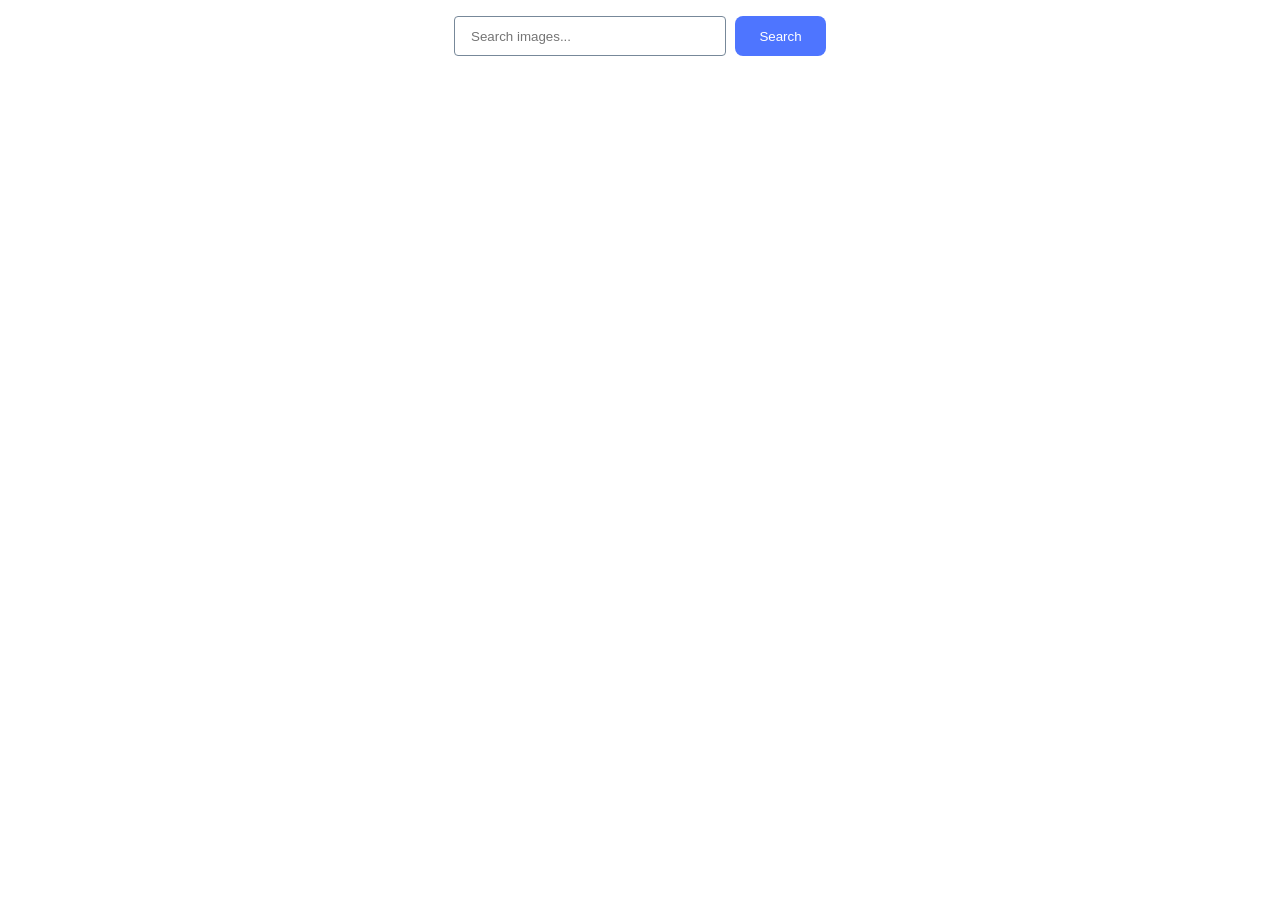
<file: src/index.html>
<!DOCTYPE html>
<html lang="en">
  <head>
    <meta charset="UTF-8" />
    <link rel="icon" type="image/svg+xml" href="/favicon.svg" />
    <meta name="viewport" content="width=device-width, initial-scale=1.0" />
    <title>HTTPS requests</title>
    <link rel="stylesheet" href="./css/styles.css" />
  </head>
  <body>
    <header></header>

    <main>
      <form class="form">
        <label>
          <input
            type="text"
            name="search-text"
            placeholder="Search images..."
            required
          />
        </label>
        <button type="submit">Search</button>
      </form>

      <span class="loader hidden"></span>

      <ul class="gallery"></ul>
    </main>

    <footer></footer>

    <script type="module" src="./main.js"></script>
  </body>
</html>
</file>
<file: src/css/styles.css>
/**
  |============================
  | include css partials with
  | default @import url()
  |============================
*/
/* Common styles */
@import url('./reset.css');
@import url('./base.css');

/* My styles */
.body {
  font-family: "Montserrat", sans-serif;
    font-weight: 400;
    font-size: 16px;
    line-height: 1.5;
    letter-spacing: 0.04em;
    color: #2e2f42;
}

.form {
  box-sizing: border-box;
  width: 372px;
  display: flex;
  gap: 8px;
  justify-content: space-between;
  margin: 16px auto;
}

.gallery {
  display: flex;
  flex-wrap: wrap;
  gap: 24px;
  list-style: none;
  justify-content: center;
}

.gallery-item {
  max-width: 360px;
  min-height: 200px;
  border: 1px solid #808080;
  transition: transform 0.5s ease-in-out
}

.gallery-item:hover {
  transform: scale(1.04);
}

.gallery-link {
  display: flex;
  flex-wrap: wrap;
  justify-content:space-around;
}

.gallery-link p {
  display: flex;
  flex-direction: column;
  text-align: center;
  font-weight: 600;
  font-size: 12px;
  line-height: 1.33;
  margin-top: 4px;
  margin-bottom: 4px;
}

.gallery-link span {
  font-weight: 400;
  line-height: 2;
}

.gallery-image {
  display: block;
  object-fit: cover;
  width: 100%;
  height: 152px;
  overflow: hidden;
}

.form input {
  box-sizing: border-box;
  width: 272px;
  height: 40px;
  border-radius: 4px;
  border: 1px solid lightslategray;
  padding: 8px 0;
  padding-left: 16px;
}

.form input:hover,
.form input:focus {
  border: 1px solid #2e2f42;
}

button {
  border-radius: 8px;
  border: transparent;
  padding: 8px 16px;
  width: 91px;
  height: 40px;
  background-color: #4e75ff;
  font-weight: 500;
  color: #fff;
}

button:hover {
  background-color: #6c8cff;
}

/********** LOADER ***********/
.loader {
  width: 48px;
  height: 48px;
  border-radius: 50%;
  display: block;
  position: relative;
  border: 2px solid #FF3D00;
  box-sizing: border-box;
  animation: rotation 1s linear infinite;
  margin: 0 auto;
}

.loader::after {
  content: '';
  box-sizing: border-box;
  position: absolute;
  left: 4px;
  top: 4px;
  border: 2px solid lightslategrey;
  width: 12px;
  height: 12px;
  border-radius: 50%;
}

@keyframes rotation {
  0% {
    transform: rotate(0deg);
  }

  100% {
    transform: rotate(360deg);
  }
}

/*********** HIDDEN CLASS ***********/
.hidden {
  display: none;
}
</file>
